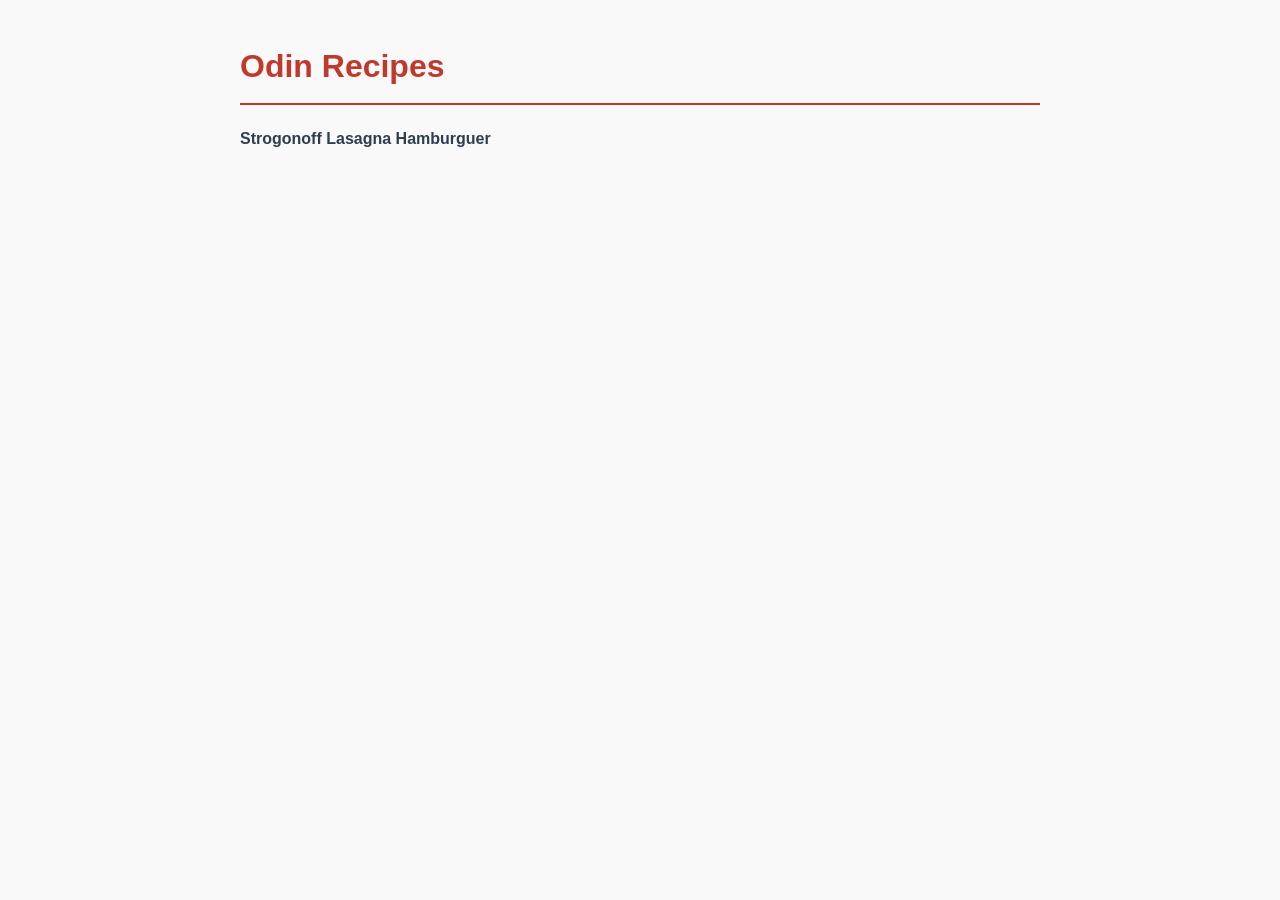
<file: index.html>
<!DOCTYPE html>
<html lang="en">
<head>
    <meta charset="UTF-8">
    <meta name="viewport" content="width=device-width, initial-scale=1.0">
    <title>Odin Recipes</title>
    <link rel="stylesheet" href="css/style.css">
</head>
<body>
    <h1>Odin Recipes</h1>
    <a href="recipes/stroganoff.html">Strogonoff</a>
    <a href="recipes/lasagna.html">Lasagna</a>
    <a href="recipes/hamburguer.html">Hamburguer</a>
</body>
</html>
</file>
<file: css/style.css>
/* General Page Setup */
body {
    font-family: Arial, Helvetica, sans-serif;
    line-height: 1.6;
    color: #333333;
    max-width: 800px;
    margin: 0 auto;
    padding: 20px;
    background-color: #f9f9f9;
}

/* Page Header */
h1 {
    color: #c0392b;
    border-bottom: 2px solid #c0392b;
    padding-bottom: 10px;
}

/* Home Navigation Link */
a {
    display: inline-block;
    color: #2c3e50;
    text-decoration: none;
    font-weight: bold;
    margin-bottom: 15px;
}

a:hover {
    color: #e67e22;
    text-decoration: underline;
}

/* Paragraph Text */
p {
    font-size: 1.05rem;
    background-color: #ffffff;
    padding: 15px;
    border-left: 4px solid #c0392b;
    border-radius: 4px;
}

/* Section Headings */
h6 {
    font-size: 1.2rem;
    color: #2c3e50;
    margin-top: 25px;
    margin-bottom: 10px;
}

/* Ingredient and Step Lists */
ul, ol {
    background-color: #ffffff;
    padding: 20px 20px 20px 40px;
    border-radius: 8px;
    box-shadow: 0 2px 5px rgba(0, 0, 0, 0.05);
}

li {
    margin-bottom: 8px;
}

/* Responsive Image Styling */
img{ 
    height: 150px;         /* Gives all recipe images a uniform height */
    border-radius: 8px;
    box-shadow: 0 4px 8px rgba(0, 0, 0, 0.1);
    margin: 15px 0;
}
</file>
